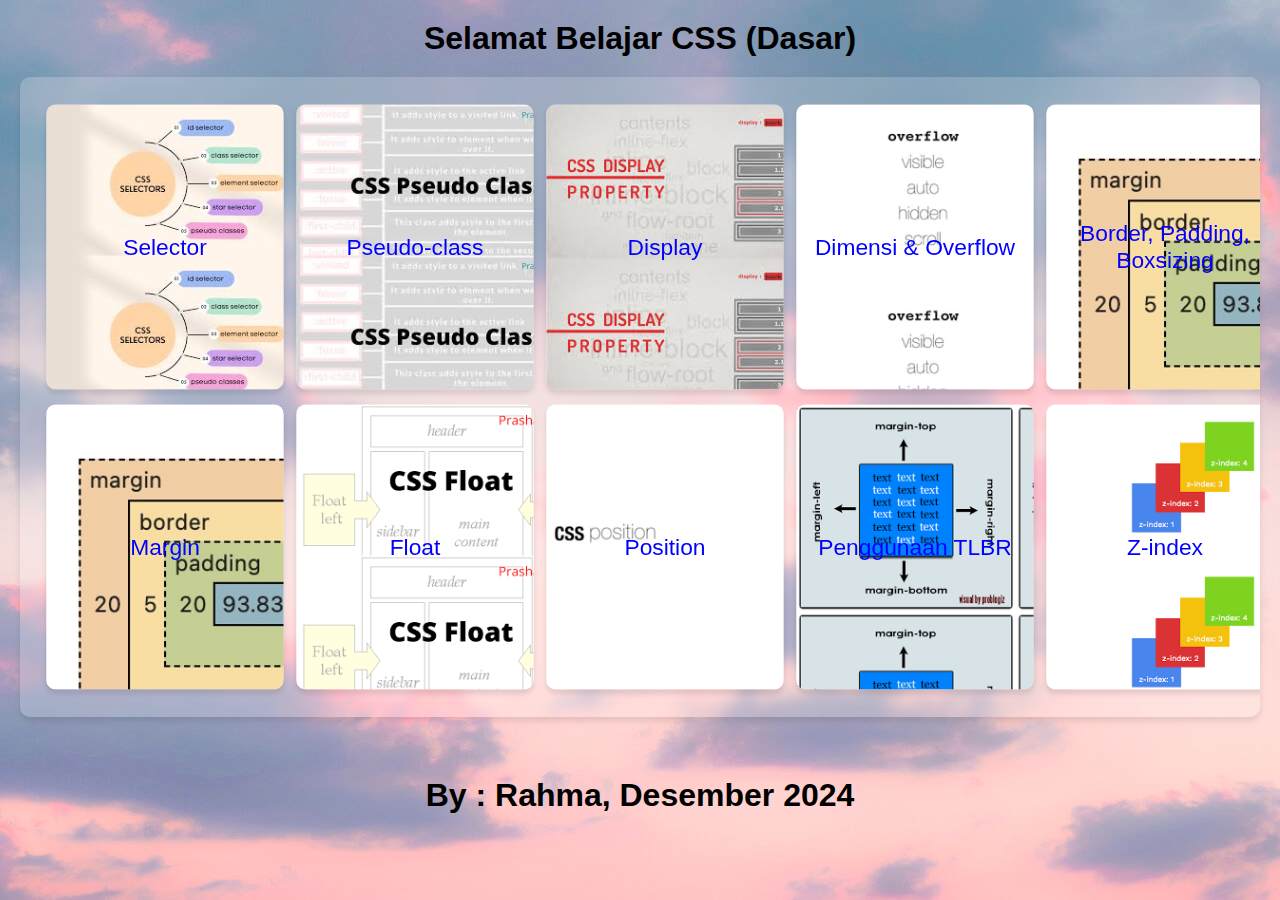
<file: index.html>
<!DOCTYPE html>
<html>
  <head>
    <meta charset="utf-8" />
    <title>Belajar CSS Dasar</title>
    <link rel="stylesheet" type="text/css" href="style.css" />
  </head>
  <body>
    <h1>Selamat Belajar CSS (Dasar)</h1>
    <div class="container">
      <div class="card" style="background-image: url(image/selector.jpg);">
        <a href="selector.html">Selector</a>
      </div>
      <div class="card" style="background-image: url(image/pseudo.jpg);">
        <a href="pseudo.html">Pseudo-class</a>
      </div>
      <div class="card" style="background-image: url(image/display.jpg);">
        <a href="display.html">Display</a>
      </div>
      <div class="card" style="background-image: url(image/overflow.jpg);">
        <a href="dimensi_dan_overflow.html">Dimensi & Overflow</a>
      </div>
      <div class="card" style="background-image: url(image/border.jpg);">
        <a href="border_padding_boxsizing.html">Border, Padding, Boxsizing</a>
      </div>
      <div class="card" style="background-image: url(image/border.jpg);">
        <a href="margin.html">Margin</a>
      </div>
      <div class="card" style="background-image: url(image/float.jpg);">
        <a href="float.html">Float</a>
      </div>
      <div class="card" style="background-image: url(image/position.jpg);">
        <a href="position.html">Position</a>
      </div>
      <div class="card" style="background-image: url(image/tlbr.jpg);">
        <a href="penggunaan_tlbr.html">Penggunaan TLBR</a>
      </div>
      <div class="card" style="background-image: url(image/z-index.jpg);">
        <a href="z-index.html">Z-index</a>
      </div>
    </div>
    <div class="footer">
      <h1>By : <b>Rahma</b>, Desember 2024</h1>
    </div>
  </body>
</html>
</file>
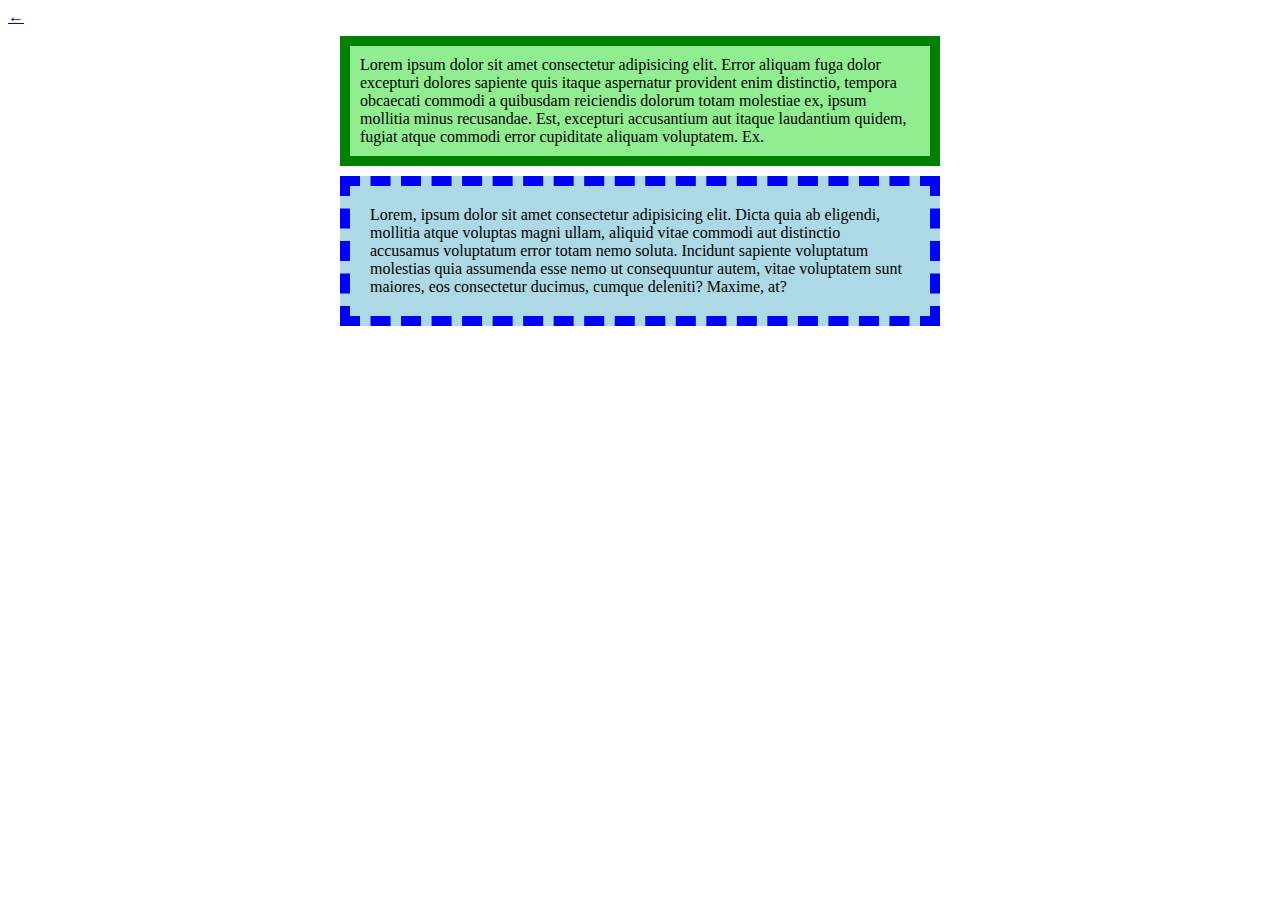
<file: border_padding_boxsizing.html>
<!DOCTYPE html>
<html lang="en">
<head>
    <meta charset="UTF-8">
    <meta name="viewport" content="width=device-width, initial-scale=1.0">
    <title>Belajar Border, Padding, Box Sizing</title>
    <link rel="stylesheet" href="border.css">
</head>
<body>
    <a href="index.html" class="back-button">
        <span class="arrow">&larr;</span>
    </a>
    <div class="satu">
        Lorem ipsum dolor sit amet consectetur adipisicing elit. Error aliquam fuga 
        dolor excepturi dolores sapiente quis itaque aspernatur provident enim distinctio, 
        tempora obcaecati commodi a quibusdam reiciendis dolorum totam molestiae ex, 
        ipsum mollitia minus recusandae. Est, excepturi accusantium aut itaque laudantium quidem, 
        fugiat atque commodi error cupiditate aliquam voluptatem. Ex.
    </div>
    <div class="dua">
        Lorem, ipsum dolor sit amet consectetur adipisicing elit. Dicta quia ab eligendi, 
        mollitia atque voluptas magni ullam, aliquid vitae commodi aut distinctio accusamus 
        voluptatum error totam nemo soluta. Incidunt sapiente voluptatum molestias quia 
        assumenda esse nemo ut consequuntur autem, vitae voluptatem sunt maiores, 
        eos consectetur ducimus, cumque deleniti? Maxime, at?
    </div>
</body>
</html>
</file>
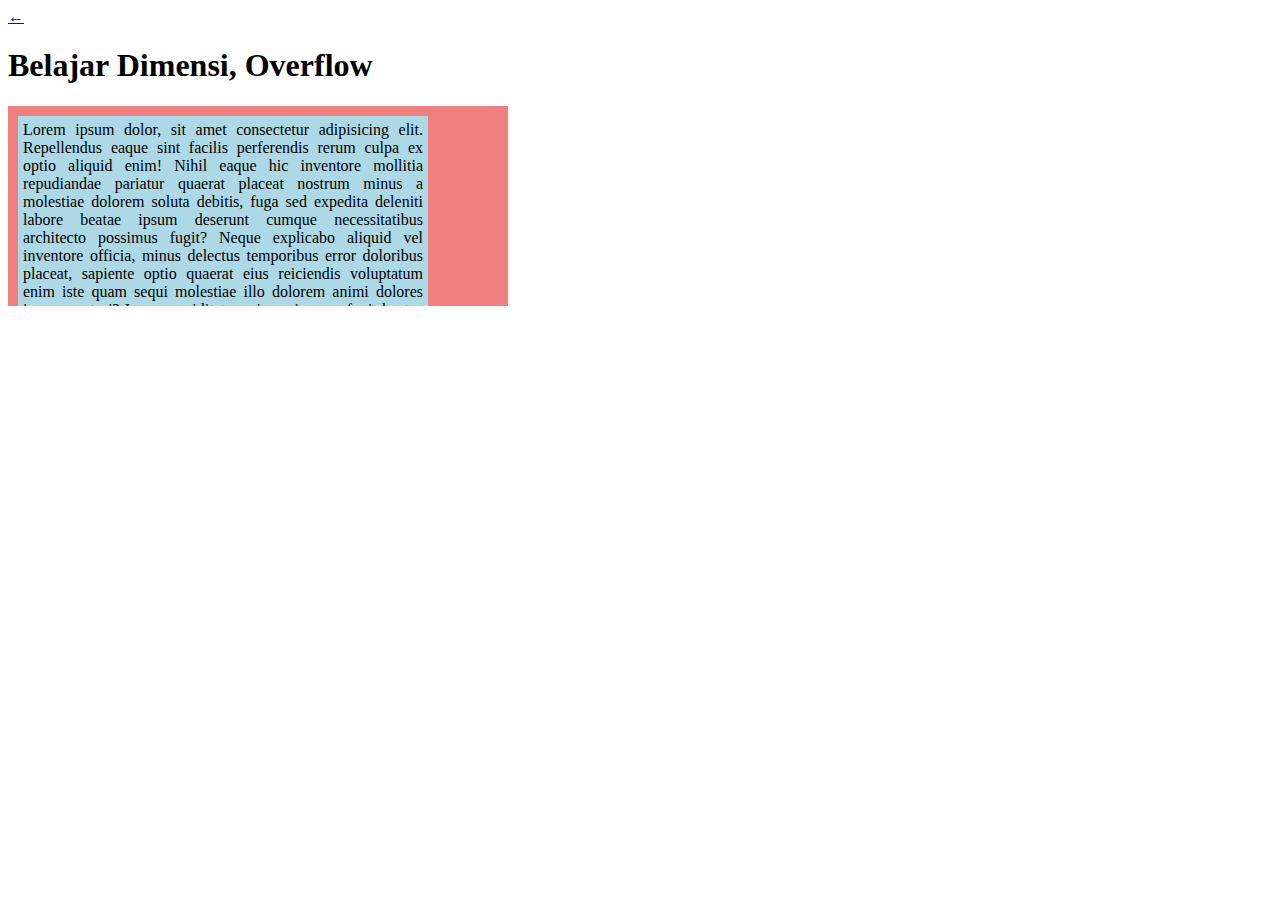
<file: dimensi_dan_overflow.html>
<!DOCTYPE html>
<html lang="en">
<head>
    <meta charset="UTF-8">
    <meta name="viewport" content="width=device-width, initial-scale=1.0">
    <title>Belajar CSS Layouting (Dimensi dan Overflow)</title>
    <link rel="stylesheet" href="dimensi.css">
</head>
<body>
    <a href="index.html" class="back-button">
        <span class="arrow">&larr;</span>
    </a>
    <h1>Belajar Dimensi, Overflow</h1>
    <div class="satu">
        <div class="dua">Lorem ipsum dolor, sit amet consectetur 
            adipisicing elit. Repellendus eaque sint facilis 
            perferendis rerum culpa ex optio aliquid enim! 
            Nihil eaque hic inventore mollitia repudiandae pariatur 
            quaerat placeat nostrum minus a molestiae dolorem soluta 
            debitis, fuga sed expedita deleniti labore beatae ipsum 
            deserunt cumque necessitatibus architecto possimus fugit? 
            Neque explicabo aliquid vel inventore officia, 
            minus delectus temporibus error doloribus placeat, 
            sapiente optio quaerat eius reiciendis voluptatum 
            enim iste quam sequi molestiae illo dolorem animi 
            dolores iure excepturi? Ipsam cupiditate, enim quia 
            quos fugit beatae fugiat et excepturi accusantium earum 
            dolore ullam aspernatur, quas nulla nam delectus, 
            voluptate in quasi. Similique.
        </div>
    </div>
</body>
</html>
</file>
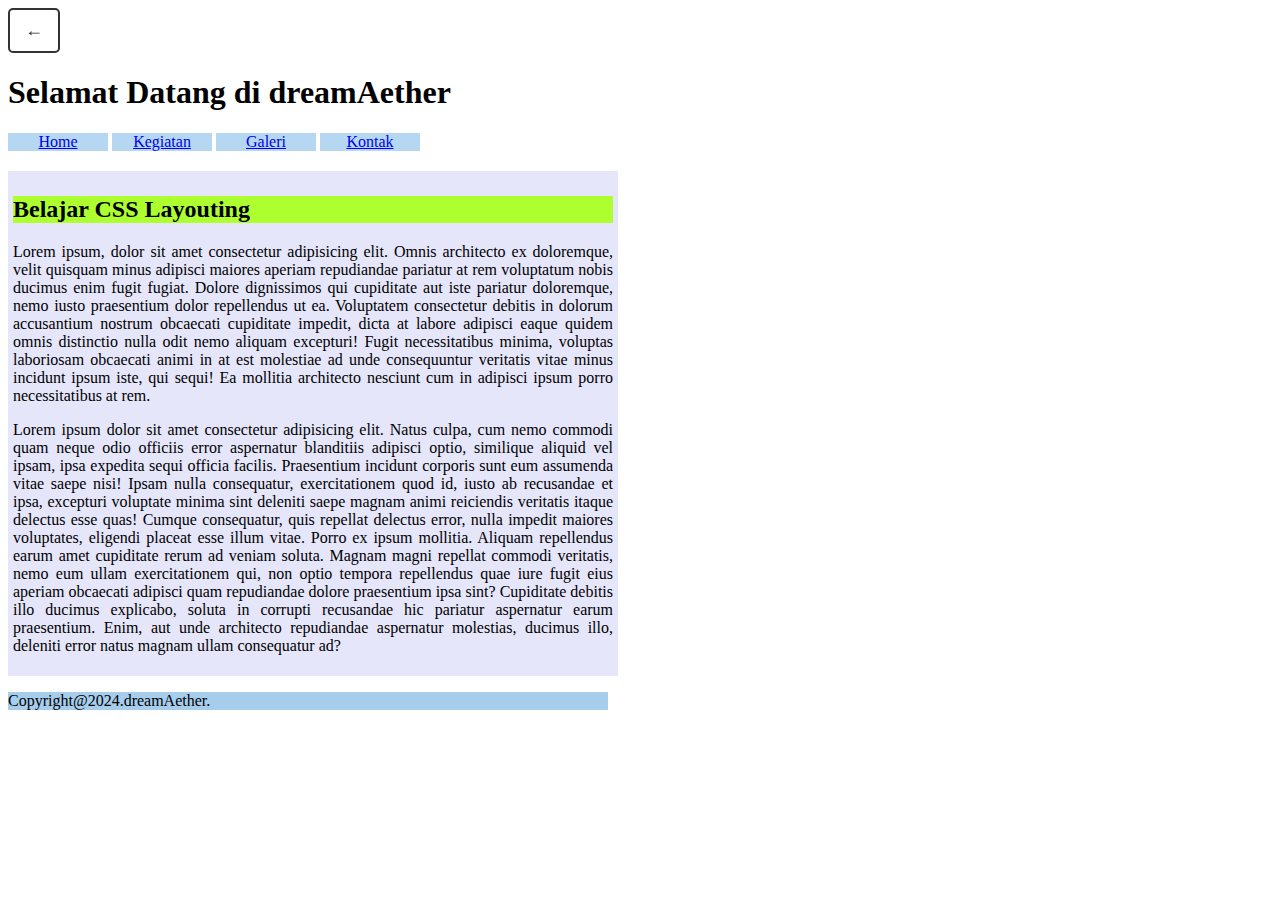
<file: display.html>
<!DOCTYPE html>
<html lang="en">
<head>
    <meta charset="UTF-8">
    <meta name="viewport" content="width=device-width, initial-scale=1.0">
    <title>Belajar CSS Layouting (Display)</title>
    <link rel="stylesheet" href="display.css">
</head>
<body>
    <a href="index.html" class="back-button">
        <span class="arrow">&larr;</span>
    </a>
    <div class="header">
        <h1>Selamat Datang di dreamAether</h1>
    </div>

    <div class="navbar">
        <a href="#">Home</a>
        <a href="#">Kegiatan</a>
        <a href="#">Galeri</a>
        <a href="#">Kontak</a>
    </div>

    <div class="main">
        <h2>Belajar CSS Layouting</h2>
        <p>
            Lorem ipsum, dolor sit amet consectetur adipisicing elit.
            Omnis architecto ex doloremque, velit quisquam minus adipisci 
            maiores aperiam repudiandae pariatur at rem voluptatum nobis 
            ducimus enim fugit fugiat. Dolore dignissimos qui cupiditate 
            aut iste pariatur doloremque, nemo iusto praesentium dolor 
            repellendus ut ea. Voluptatem consectetur debitis in dolorum 
            accusantium nostrum obcaecati cupiditate impedit, dicta at 
            labore adipisci eaque quidem omnis distinctio nulla odit nemo 
            aliquam excepturi! Fugit necessitatibus minima, voluptas 
            laboriosam obcaecati animi in at est molestiae ad unde 
            consequuntur veritatis vitae minus incidunt ipsum iste, 
            qui sequi! Ea mollitia architecto nesciunt cum in adipisci 
            ipsum porro necessitatibus at rem.
        </p>
        <p>
            Lorem ipsum dolor sit amet consectetur adipisicing elit. 
            Natus culpa, cum nemo commodi quam neque odio officiis 
            error aspernatur blanditiis adipisci optio, similique 
            aliquid vel ipsam, ipsa expedita sequi officia facilis. 
            Praesentium incidunt corporis sunt eum assumenda vitae 
            saepe nisi! Ipsam nulla consequatur, exercitationem quod
            id, iusto ab recusandae et ipsa, excepturi voluptate 
            minima sint deleniti saepe magnam animi reiciendis 
            veritatis itaque delectus esse quas! Cumque consequatur, 
            quis repellat delectus error, nulla impedit maiores 
            voluptates, eligendi placeat esse illum vitae. Porro 
            ex ipsum mollitia. Aliquam repellendus earum amet 
            cupiditate rerum ad veniam soluta. Magnam magni repellat 
            commodi veritatis, nemo eum ullam exercitationem qui, non 
            optio tempora repellendus quae iure fugit eius aperiam 
            obcaecati adipisci quam repudiandae dolore praesentium 
            ipsa sint? Cupiditate debitis illo ducimus explicabo, 
            soluta in corrupti recusandae hic pariatur aspernatur 
            earum praesentium. Enim, aut unde architecto repudiandae 
            aspernatur molestias, ducimus illo, deleniti error natus 
            magnam ullam consequatur ad?
        </p>

    </div>
    
    <div class="footer">
        <p>Copyright@2024.dreamAether.</p>
    </div>
</body>
</html>
</file>
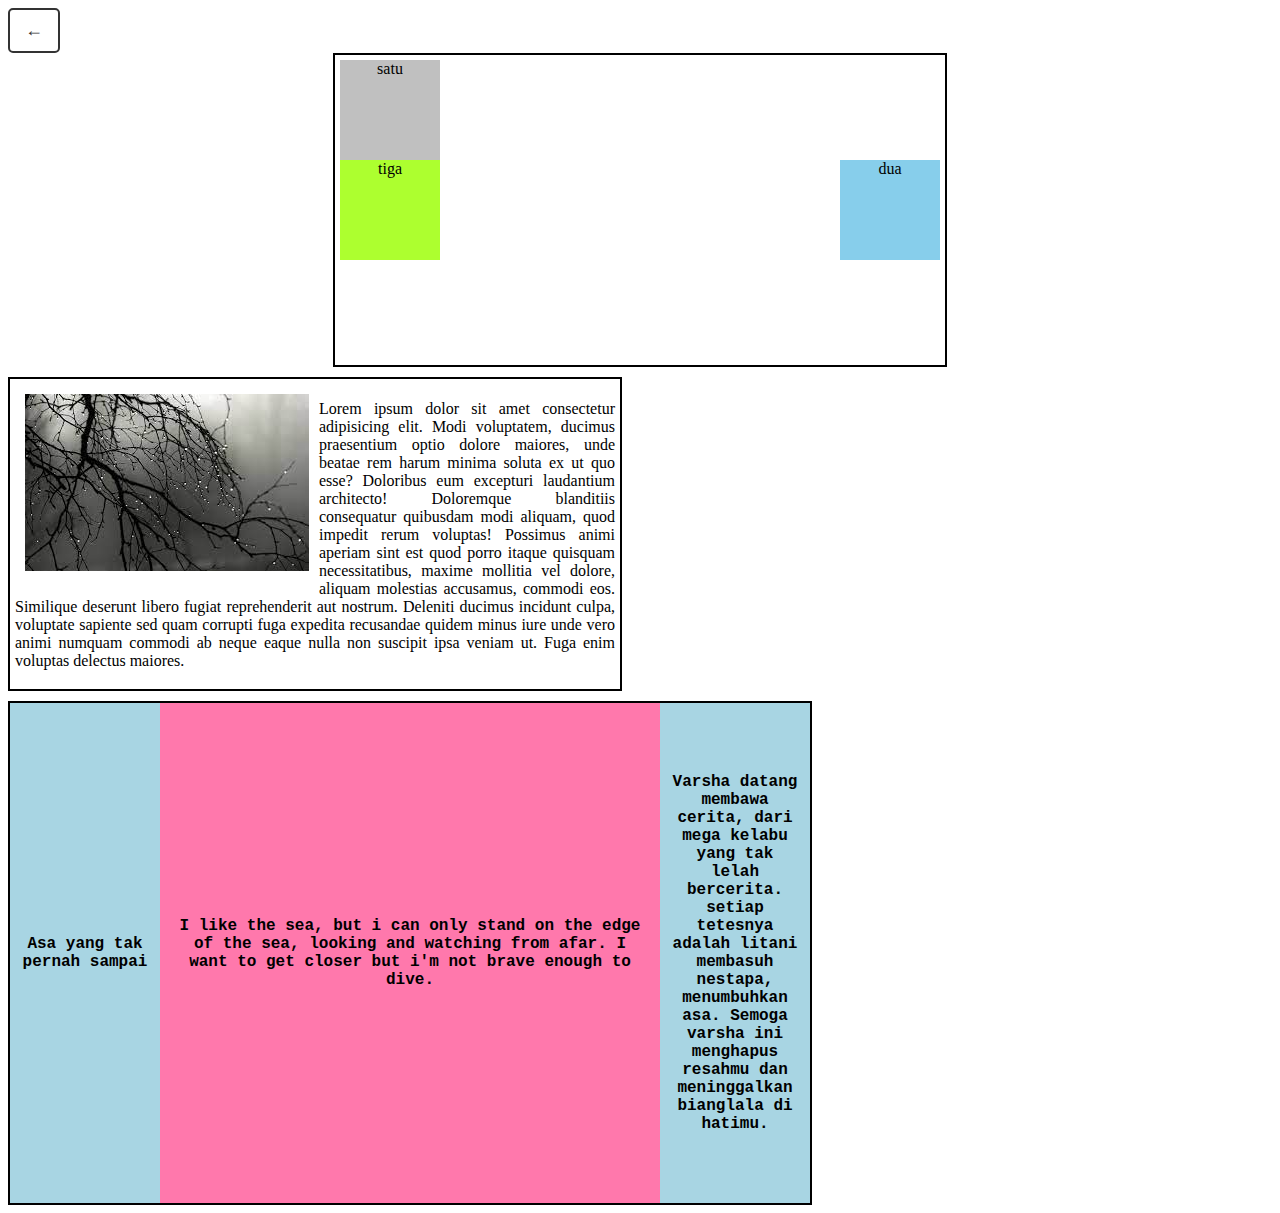
<file: float.html>
<!DOCTYPE html>
<html lang="en">
<head>
    <meta charset="UTF-8">
    <meta name="viewport" content="width=device-width, initial-scale=1.0">
    <title>Belajar Float CSS</title>
    <link rel="stylesheet" href="float.css">
</head>
<body>
    <a href="index.html" class="back-button">
        <span class="arrow">&larr;</span>
    </a>
    <div class="container">
        <div class="satu">satu</div>
        <div class="dua">dua</div>
        <div class="tiga">tiga</div>
    </div>
    <div class="containerdua">
        <img src="image/download.jfif" alt="">
        <p>Lorem ipsum dolor sit amet consectetur adipisicing 
            elit. Modi voluptatem, ducimus praesentium optio 
            dolore maiores, unde beatae rem harum minima soluta
            ex ut quo esse? Doloribus eum excepturi laudantium 
            architecto! Doloremque blanditiis consequatur 
            quibusdam modi aliquam, quod impedit rerum voluptas!
            Possimus animi aperiam sint est quod porro itaque 
            quisquam necessitatibus, maxime mollitia vel dolore, 
            aliquam molestias accusamus, commodi eos. Similique 
            deserunt libero fugiat reprehenderit aut nostrum. 
            Deleniti ducimus incidunt culpa, voluptate sapiente 
            sed quam corrupti fuga expedita recusandae quidem 
            minus iure unde vero animi numquam commodi ab neque 
            eaque nulla non suscipit ipsa veniam ut. Fuga enim 
            voluptas delectus maiores.</p>
    </div>

    <!-- multi-column layout -->
     <div class="containertiga">
        <div class="kotak1">
            <p>Asa yang tak pernah sampai</p>
        </div>
        <div class="kotak2">
            <p>
                I like the sea, but i can only stand on the edge of the sea,
                looking and watching from afar. I want to get closer but i'm not
                brave enough to dive.
            </p>
        </div>
        <div class="kotak3">
            <p>
                Varsha datang membawa cerita, dari mega kelabu yang tak lelah bercerita.
                setiap tetesnya adalah litani membasuh nestapa, menumbuhkan asa.
                Semoga varsha ini menghapus resahmu dan meninggalkan bianglala di hatimu.
            </p>
        </div>
     </div>
</body>
</html>
</file>
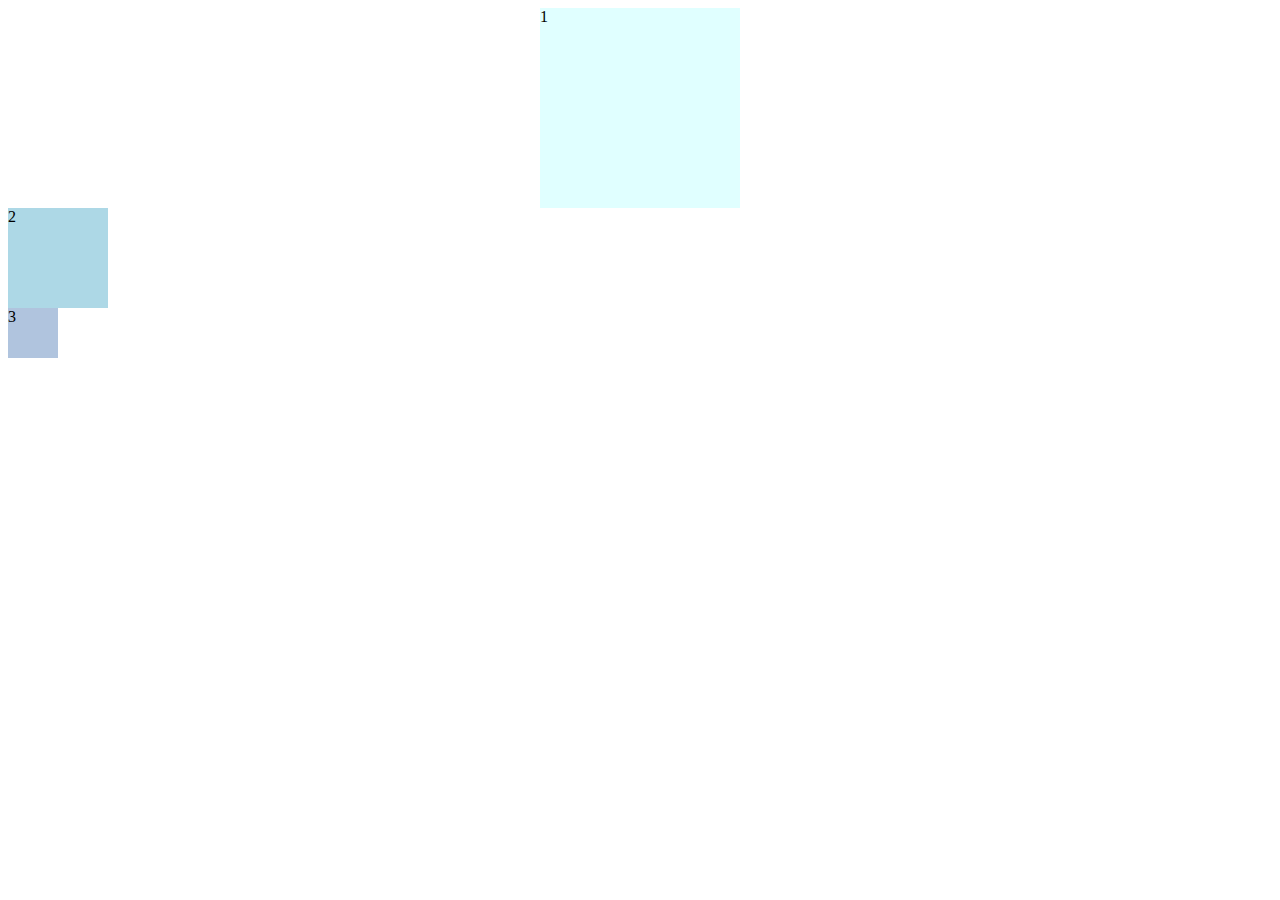
<file: margin.html>
<!DOCTYPE html>
<html lang="en">
<head>
    <meta charset="UTF-8">
    <meta name="viewport" content="width=device-width, initial-scale=1.0">
    <title>Belajar Margin</title>
    <link rel="stylesheet" href="margin.css">
</head>
<body>
    <div class="satu">1</div>
    <div class="dua">2</div>
    <div class="tiga">3</div>
</body>
</html>
</file>
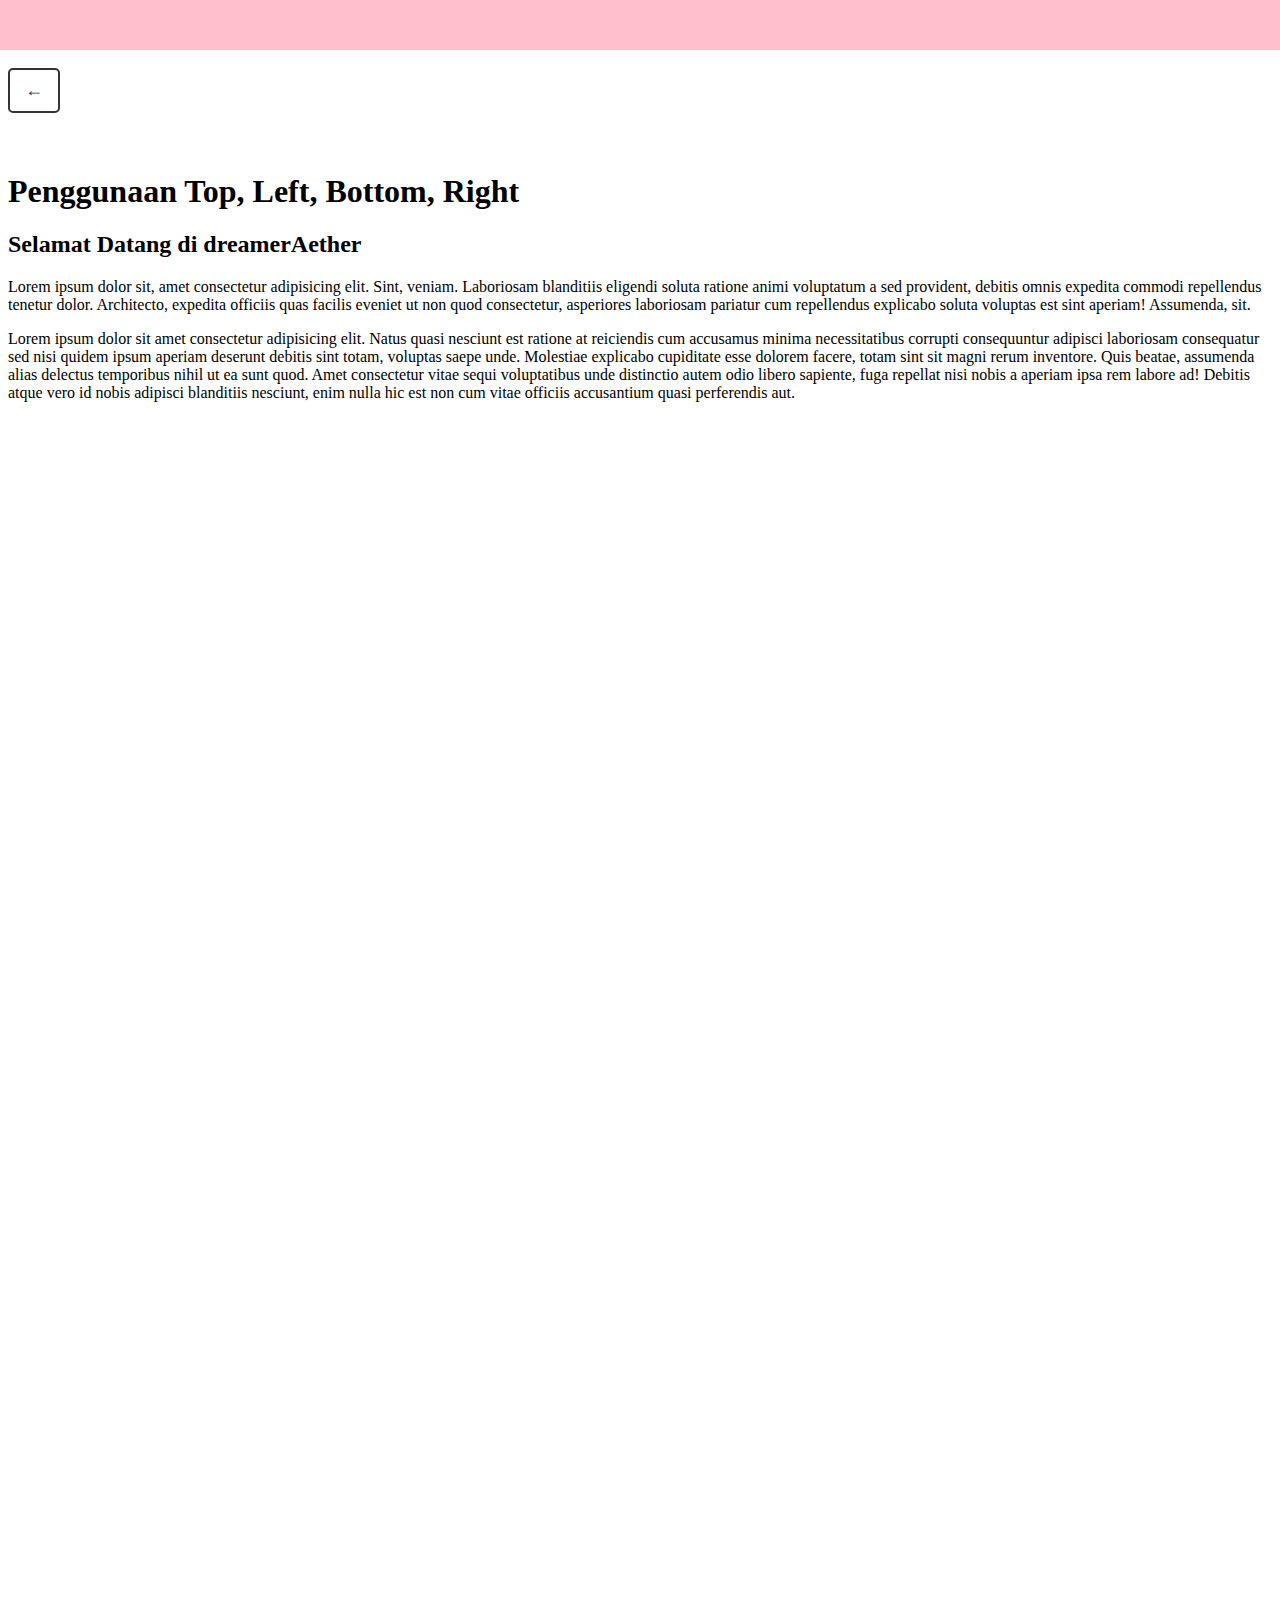
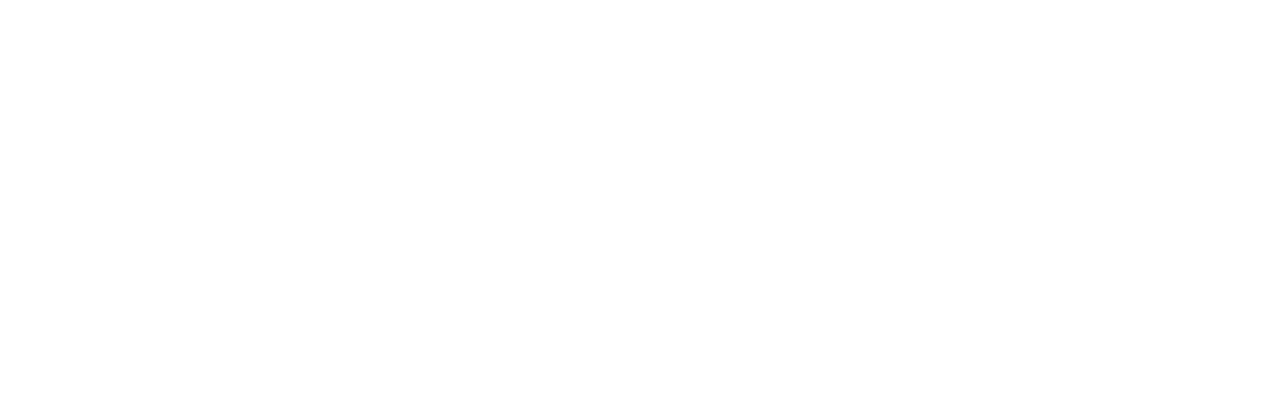
<file: penggunaan_tlbr.html>
<!DOCTYPE html>
<html lang="en">
  <head>
    <meta charset="UTF-8" />
    <meta name="viewport" content="width=device-width, initial-scale=1.0" />
    <title>Penggunaan Top-Left-Bottom-Right</title>
    <link rel="stylesheet" href="penggunaan_tlbr.css" />
  </head>
  <body>
    <a href="index.html" class="back-button">
      <span class="arrow">&larr;</span>
  </a>
    <div class="kotak"></div>
    <h1>Penggunaan Top, Left, Bottom, Right</h1>
    <h2>Selamat Datang di dreamerAether</h2>
    <p>
      Lorem ipsum dolor sit, amet consectetur adipisicing elit. Sint, veniam.
      Laboriosam blanditiis eligendi soluta ratione animi voluptatum a sed
      provident, debitis omnis expedita commodi repellendus tenetur dolor.
      Architecto, expedita officiis quas facilis eveniet ut non quod
      consectetur, asperiores laboriosam pariatur cum repellendus explicabo
      soluta voluptas est sint aperiam! Assumenda, sit.
    </p>
    <p>
      Lorem ipsum dolor sit amet consectetur adipisicing elit. Natus quasi
      nesciunt est ratione at reiciendis cum accusamus minima necessitatibus
      corrupti consequuntur adipisci laboriosam consequatur sed nisi quidem
      ipsum aperiam deserunt debitis sint totam, voluptas saepe unde. Molestiae
      explicabo cupiditate esse dolorem facere, totam sint sit magni rerum
      inventore. Quis beatae, assumenda alias delectus temporibus nihil ut ea
      sunt quod. Amet consectetur vitae sequi voluptatibus unde distinctio autem
      odio libero sapiente, fuga repellat nisi nobis a aperiam ipsa rem labore
      ad! Debitis atque vero id nobis adipisci blanditiis nesciunt, enim nulla
      hic est non cum vitae officiis accusantium quasi perferendis aut.
    </p>
  </body>
</html>
</file>
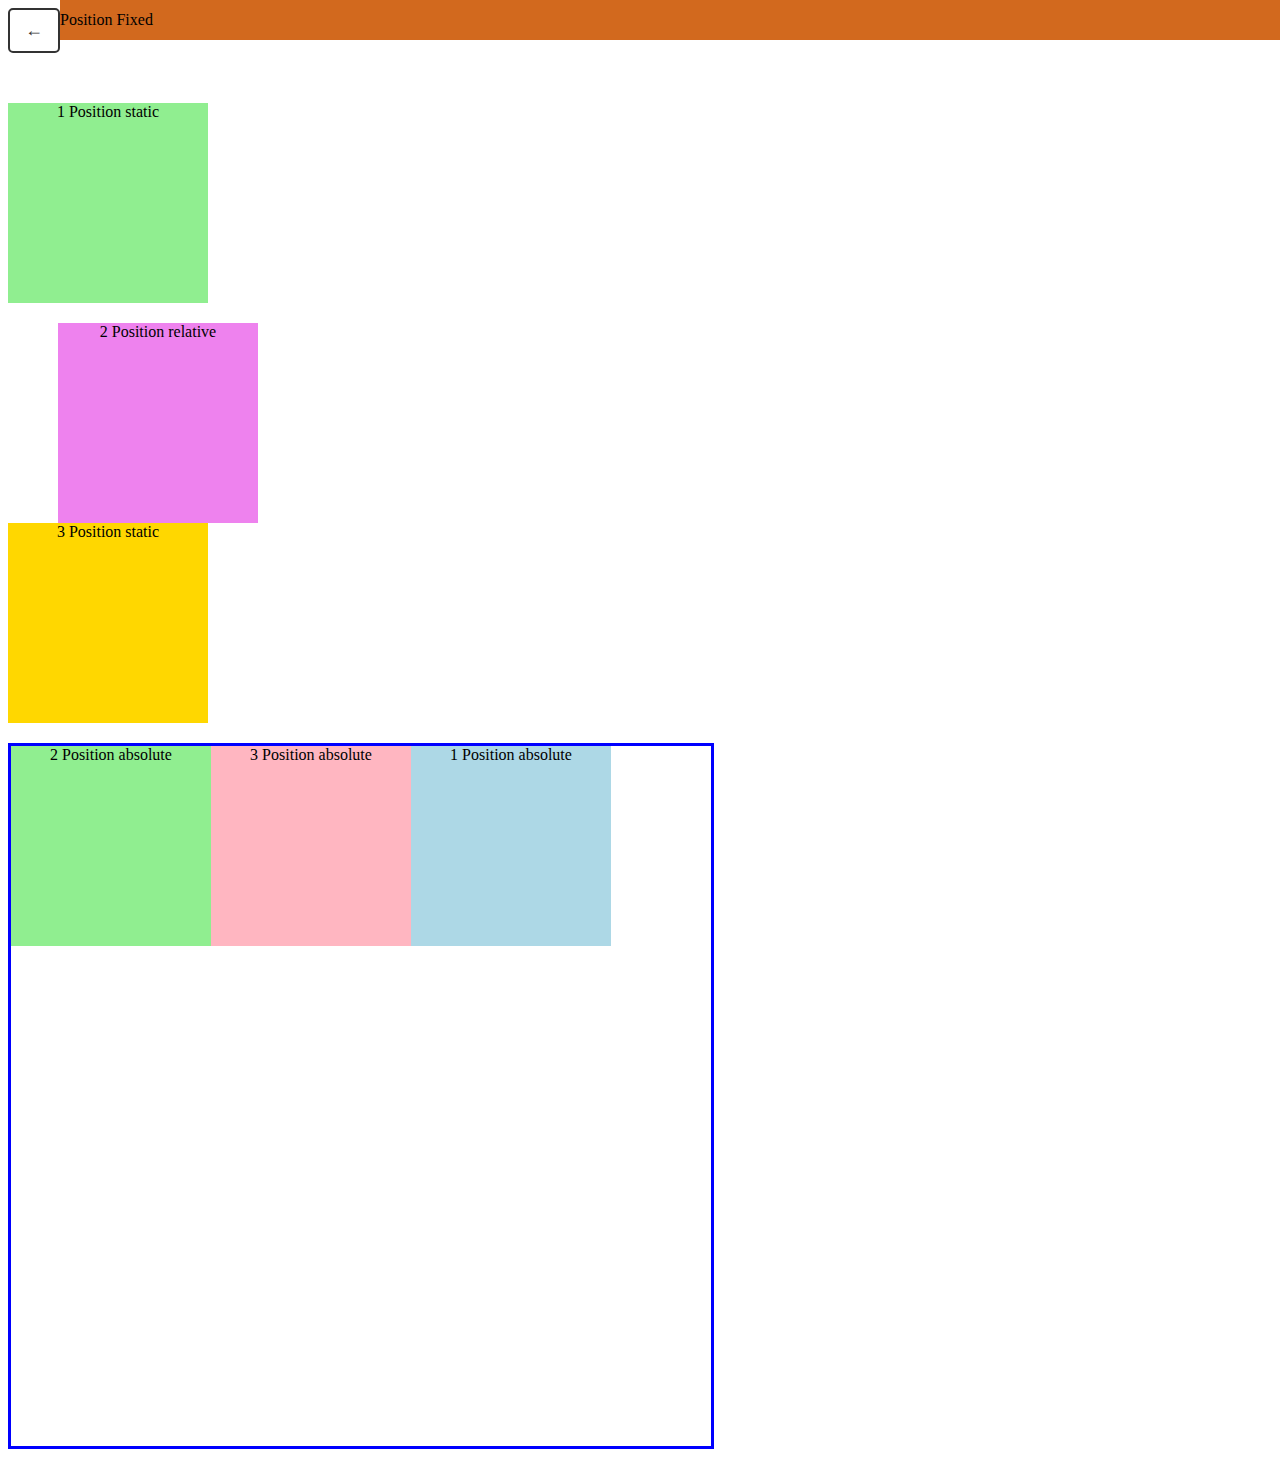
<file: position.html>
<!DOCTYPE html>
<html lang="en">
<head>
    <meta charset="UTF-8">
    <meta name="viewport" content="width=device-width, initial-scale=1.0">
    <title>CSS Position</title>
    <link rel="stylesheet" href="position.css">
</head>
<body>
    <a href="index.html" class="back-button">
        <span class="arrow">&larr;</span>
    </a>
    <!-- untuk posisi relative -->
    <div class="satu">1 Position static</div>
    <div class="dua">2 Position relative</div>
    <div class="tiga">3 Position static</div>

    <!-- untuk posisi absolute -->
     <div class="container">
        <div class="kotak1">1 Position absolute</div>
        <div class="kotak2">2 Position absolute</div>
        <div class="kotak3">3 Position absolute</div>
        <div class="kotak4">Position Fixed</div>
     </div>
</body>
</html>
</file>
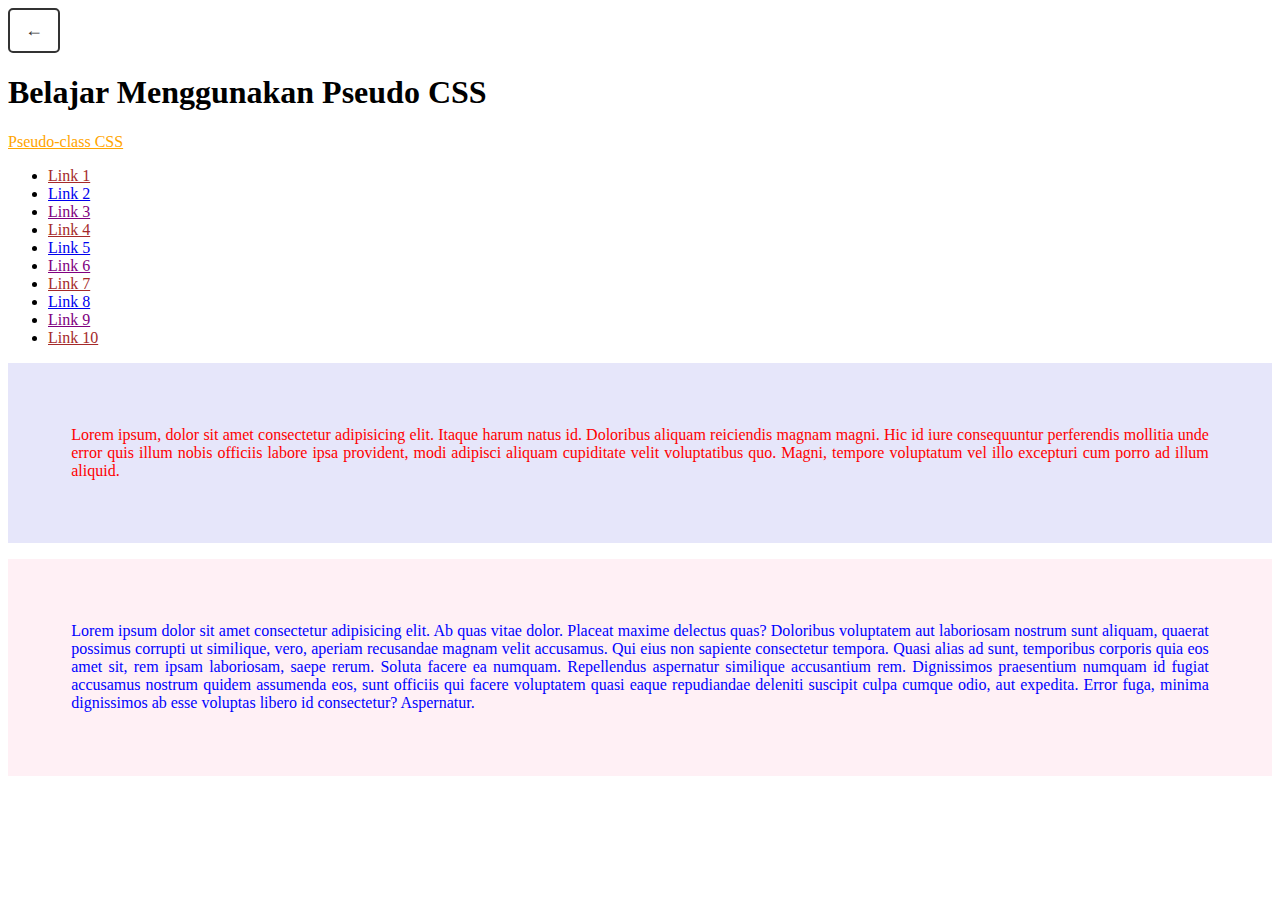
<file: pseudo.html>
<!DOCTYPE html>
<html lang="en">
<head>
    <meta charset="UTF-8">
    <meta name="viewport" content="width=device-width, initial-scale=1.0">
    <title>Belajar Pseudo CSS</title>
    <link rel="stylesheet" href="pseudo.css">
</head>
<body>
    <a href="index.html" class="back-button">
        <span class="arrow">&larr;</span>
    </a>
    <h1>Belajar Menggunakan Pseudo CSS</h1>

    <a href="#" class="hello">Pseudo-class CSS</a>

    <ul>
        <li><a href="#">Link 1</a></li>
        <li><a href="#">Link 2</a></li>
        <li><a href="#">Link 3</a></li>
        <li><a href="#">Link 4</a></li>
        <li><a href="#">Link 5</a></li>
        <li><a href="#">Link 6</a></li>
        <li><a href="#">Link 7</a></li>
        <li><a href="#">Link 8</a></li>
        <li><a href="#">Link 9</a></li>
        <li><a href="#">Link 10</a></li>
    </ul>

    <p>
        Lorem ipsum, dolor sit amet consectetur adipisicing elit. Itaque harum natus id. 
        Doloribus aliquam reiciendis magnam magni. Hic id iure consequuntur perferendis 
        mollitia unde error quis illum nobis officiis labore ipsa provident, modi adipisci 
        aliquam cupiditate velit voluptatibus quo. Magni, tempore voluptatum vel illo 
        excepturi cum porro ad illum aliquid.
    </p>

    <p>
        Lorem ipsum dolor sit amet consectetur adipisicing elit. Ab quas vitae dolor. 
        Placeat maxime delectus quas? Doloribus voluptatem aut laboriosam nostrum sunt 
        aliquam, quaerat possimus corrupti ut similique, vero, aperiam recusandae magnam 
        velit accusamus. Qui eius non sapiente consectetur tempora. Quasi alias ad sunt, 
        temporibus corporis quia eos amet sit, rem ipsam laboriosam, saepe rerum. Soluta 
        facere ea numquam. Repellendus aspernatur similique accusantium rem. Dignissimos 
        praesentium numquam id fugiat accusamus nostrum quidem assumenda eos, sunt officiis 
        qui facere voluptatem quasi eaque repudiandae deleniti suscipit culpa cumque odio,
        aut expedita. Error fuga, minima dignissimos ab esse voluptas libero id consectetur? 
        Aspernatur.
    </p>
</body>
</html>
</file>
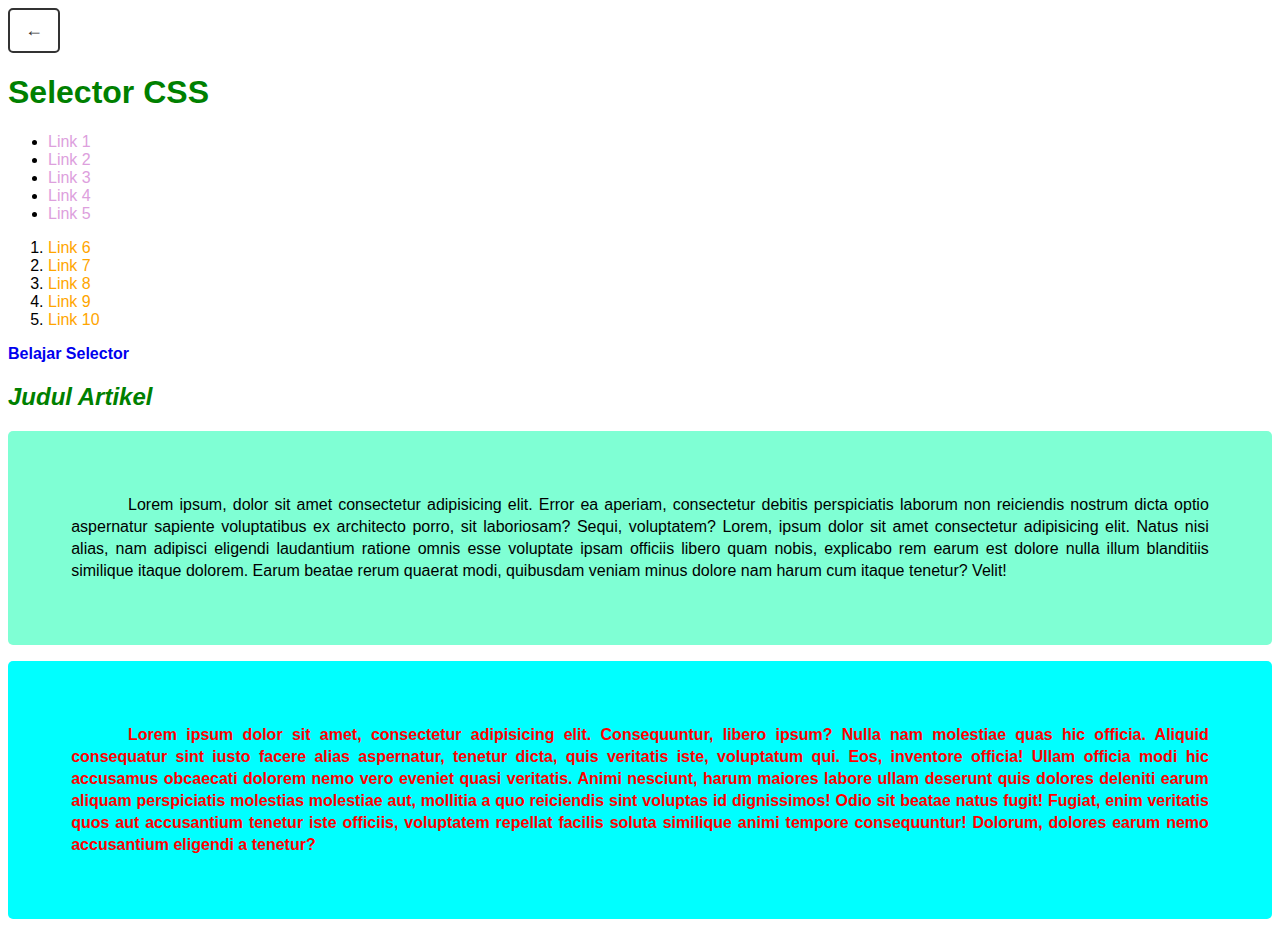
<file: selector.html>
<!DOCTYPE html>
<html lang="en">
<head>
    <meta charset="UTF-8">
    <meta name="viewport" content="width=device-width, initial-scale=1.0">
    <title>Belajar Selector CSS</title>
    <link rel="stylesheet" href="selector.css">
</head>
<body>
    <a href="index.html" class="back-button">
        <span class="arrow">&larr;</span>
    </a>
    <h1>Selector CSS</h1>
    
    <ul>
        <li><a href="#">Link 1</a></li>
        <li><a href="#">Link 2</a></li>
        <li><a href="#">Link 3</a></li>
        <li><a href="#">Link 4</a></li>
        <li><a href="#">Link 5</a></li>
    </ul>

    <ol>
        <li><a href="#">Link 6</a></li>
        <li><a href="#">Link 7</a></li>
        <li><a href="#">Link 8</a></li>
        <li><a href="#">Link 9</a></li>
        <li><a href="#">Link 10</a></li>
    </ol>

    <a href="#" class="cetak-tebal">Belajar Selector</a>

    <h2>Judul Artikel</h2>

    <p id="p1">
        Lorem ipsum, dolor sit amet consectetur adipisicing elit. 
        Error ea aperiam, consectetur debitis perspiciatis laborum non reiciendis 
        nostrum dicta optio aspernatur sapiente voluptatibus ex architecto porro, 
        sit laboriosam? Sequi, voluptatem?
        Lorem, ipsum dolor sit amet consectetur adipisicing elit. Natus nisi alias, 
        nam adipisci eligendi laudantium ratione omnis esse voluptate ipsam officiis 
        libero quam nobis, explicabo rem earum est dolore nulla illum blanditiis 
        similique itaque dolorem. Earum beatae rerum quaerat modi, quibusdam veniam 
        minus dolore nam harum cum itaque tenetur? Velit!
    </p>

    <p class="p2 cetak-tebal">
        Lorem ipsum dolor sit amet, consectetur adipisicing elit. Consequuntur, 
        libero ipsum? Nulla nam molestiae quas hic officia. Aliquid consequatur 
        sint iusto facere alias aspernatur, tenetur dicta, quis veritatis iste, 
        voluptatum qui. Eos, inventore officia! Ullam officia modi hic accusamus 
        obcaecati dolorem nemo vero eveniet quasi veritatis. Animi nesciunt, harum 
        maiores labore ullam deserunt quis dolores deleniti earum aliquam perspiciatis 
        molestias molestiae aut, mollitia a quo reiciendis sint voluptas id dignissimos! 
        Odio sit beatae natus fugit! Fugiat, enim veritatis quos aut accusantium tenetur 
        iste officiis, voluptatem repellat facilis soluta similique animi tempore 
        consequuntur! Dolorum, dolores earum nemo accusantium eligendi a tenetur?
    </p>
</body>
</html>
</file>
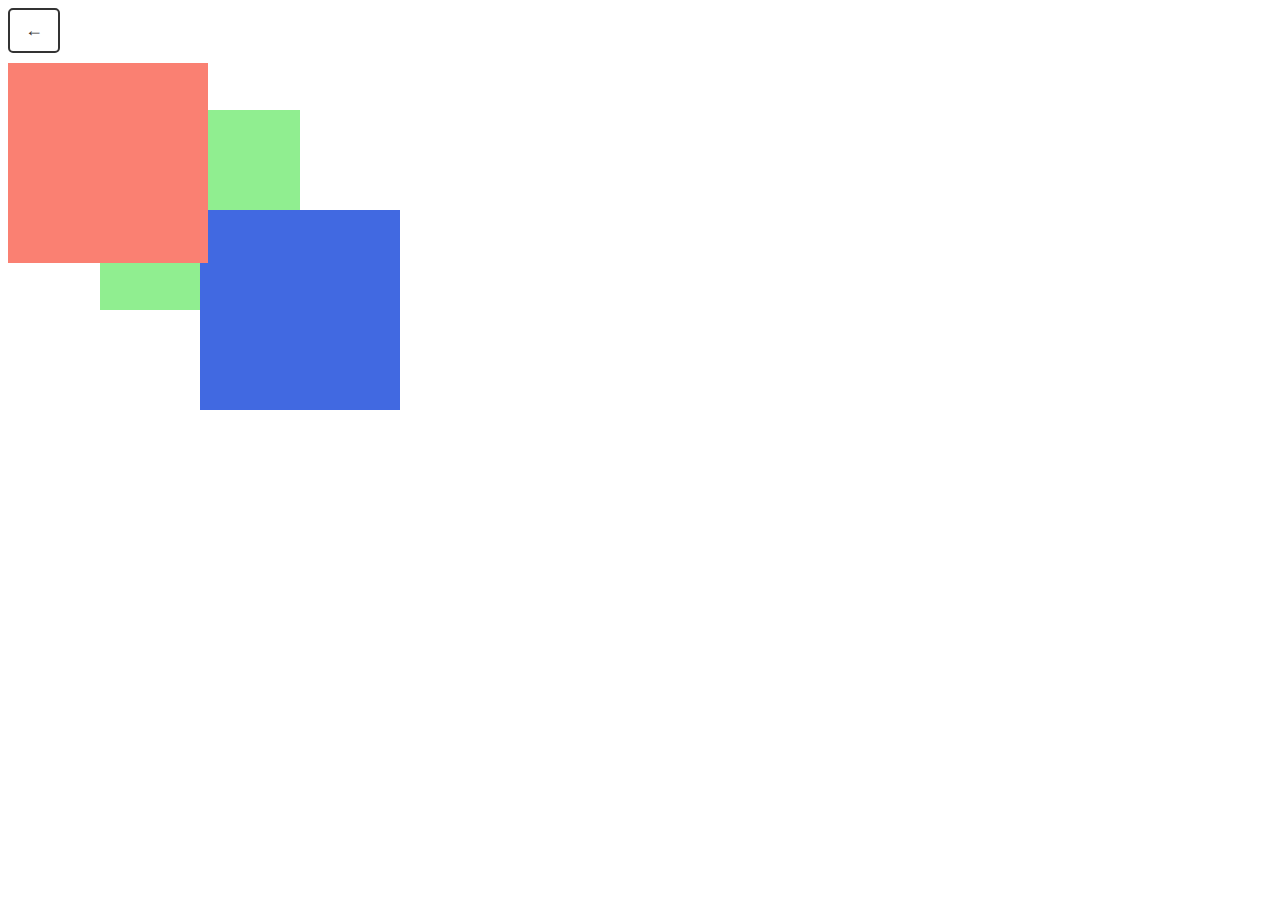
<file: z-index.html>
<!DOCTYPE html>
<html lang="en">
<head>
    <meta charset="UTF-8">
    <meta name="viewport" content="width=device-width, initial-scale=1.0">
    <title>Css Z-Index</title>
    <link rel="stylesheet" href="z-index.css">
</head>
<body>
    <a href="index.html" class="back-button">
        <span class="arrow">&larr;</span>
    </a>
    <div class="satu"></div>
    <div class="dua"></div>
    <div class="tiga"></div>
</body>
</html>
</file>
<file: style.css>
*{
	margin: 0;
	padding: 0;
	/* box-sizing: border-box; */
}
body{
    background-image: url('image/background3.jpg');
}
h1{
    font-family: 'Franklin Gothic Medium', 'Arial Narrow', Arial, sans-serif;
    text-align: center;
    padding-top: 20px;
}
.container{
	display: grid;
	grid-template-columns: repeat(5, 1fr);
	grid-template-rows: repeat(2, 300px);
	gap: 0;
	width: 1200px;
	margin: auto;
	height: 600px;
	background: rgba(255, 255, 255, 0.2);
    backdrop-filter: blur(5px);
    border-radius: 10px;
    box-shadow: 0 4px 6px rgba(0, 0, 0, 0.1);
	overflow-y: hidden;
	padding: 20px;
	margin-top: 20px;
}
.card{
	background: rgba(255, 255, 255, 0.2);
	backdrop-filter: blur(5px);
	box-shadow: 0 4px 6px rgba(0, 0, 0, 0.1);
	width: 250px;
	height: 300px;
	border-radius: 10px;
	text-align: center;
	transition: transform 0.2s ease, box-shadow 0.2s ease;
	display: flex;
	justify-content: center;
	align-items: center;
	transition: transform 0.3s ease, box-shadow 0.3s ease;
	transform: scale(0.95);
}
.card:hover {
	transform: scale(1.05);
	box-shadow: 0 8px 16px rgba(0, 0, 0, 0.3);
	z-index: 10;
  }
  .card a{
	font-family: 'Gill Sans', 'Gill Sans MT', Calibri, 'Trebuchet MS', sans-serif;
	font-size: 24px;
	text-decoration: none;
	color: blue;
  }
  .card a:hover{
	color: black;
  }
.footer{
	margin-top: 40px;
	margin-bottom: 50px;
}
</file>
<file: border.css>
div{
    width: 600px;
    margin: 10px auto;
    /* box sizing digunakan untuk menyamakan ukuran box antar elemen */
    box-sizing: border-box; 
}
.satu{
    background-color: lightgreen;
    padding: 10px;
    border: 10px solid green;
}
.dua{
    background-color: lightblue;
    padding: 20px;
    border: 10px dashed blue;
}
</file>
<file: dimensi.css>
div.satu{
    width: 500px;
    height: 200px;
    background-color: lightcoral;
    overflow: auto;
}
div.dua{
    background-color: lightblue;
    width: 80%;
    margin: 10px;
    text-align: justify;
    padding: 5px;
}
</file>
<file: display.css>
.back-button{
    display: inline-flex;
    align-items: center;
    text-decoration: none;
    color: #333;
    font-size: 18px;
    font-weight: bold;
    border: 2px solid #333;
    padding: 10px 15px;
    border-radius: 5px;
    transition: all 0.3s ease; 
}
.back-button:hover{
    background-color: #333;
    color: #fff;
    border-color: #333;
}
.navbar a{
    background-color: rgb(182, 215, 242);
    /* bukan display bawaan */
    display: inline-block;
    width: 100px;
    text-align: center;
}

.main{
    background-color: lavender;
    width: 600px;
    margin-top: 20px;
    padding: 5px;
}

.main h2{
    background-color: greenyellow;
}

.main p{
    text-align: justify;
}

.footer{
    background-color: rgb(167, 205, 237);
    width: 600px;
}

/* display default semua */
</file>
<file: float.css>
.back-button{
    display: inline-flex;
    align-items: center;
    text-decoration: none;
    color: #333;
    font-size: 18px;
    font-weight: bold;
    border: 2px solid #333;
    padding: 10px 15px;
    border-radius: 5px;
    transition: all 0.3s ease; 
}
.back-button:hover{
    background-color: #333;
    color: #fff;
    border-color: #333;
}
.container{
    width: 600px;
    height: 300px;
    border: 2px solid black;
    margin: auto;
    padding: 5px;
}
.satu, .dua, .tiga{
    width: 100px;
    height: 100px;
}
.satu{
    background-color: silver;
    text-align: center;
}
.dua{
    background-color: skyblue;
    text-align: center;
    float: right;
}
.tiga{
    background-color: greenyellow;
    text-align: center;
}
.containerdua{
    width: 600px;
    height: 300px;
    border: 2px solid black;
    margin-top: 10px;
    padding: 5px;
    overflow: auto;
}
img{
    float: left;
    margin: 10px;
}
p{
    text-align: justify;
}
.containertiga{
    width: 800px;
    height: 500px;
    border: 2px solid black;
    margin-top: 10px;
}
.kotak1{
    width: 150px;
    background-color: #A8D5E3;
    height: 500px;
    float: left;
    display: flex;
    padding: 10px;
    box-sizing: border-box;
    align-items: center;
    text-align: center;
}
.kotak2{
    width: 500px;
    background-color: #FF78AC;
    height: 500px;
    float: left;
    display: flex;
    justify-content: center;
    align-items: center;
    text-align: center;
    padding: 10px;
    box-sizing: border-box;
}
.kotak3{
    width: 150px;
    background-color: #A8D5E3;
    height: 500px;
    float: left;
    display: flex;
    justify-content: center;
    align-items: center;
    text-align: center;
    padding: 10px;
    box-sizing: border-box;
}
.kotak1 p{
    text-align: center;
    font-family: 'Courier New', Courier, monospace;
    font-weight: bold;
}
.kotak2 p{
    text-align: center;
    font-family: 'Courier New', Courier, monospace;
    font-weight: bold;
}
.kotak3 p{
    font-weight: bold;
    text-align: center;
    font-family: 'Courier New', Courier, monospace;
}
</file>
<file: margin.css>
.back-button{
    display: inline-flex;
    align-items: center;
    text-decoration: none;
    color: #333;
    font-size: 18px;
    font-weight: bold;
    border: 2px solid #333;
    padding: 10px 15px;
    border-radius: 5px;
    transition: all 0.3s ease; 
}
.back-button:hover{
    background-color: #333;
    color: #fff;
    border-color: #333;
}
/* penggunaan margin */
/* .satu{
    width: 200px;
    height: 200px;
    background-color: lightcyan;
    margin-left: 100px;
    margin-top: 50px;
    margin-bottom: 50px;
}
.dua{
    width: 100px;
    height: 100px;
    background-color: lightblue;
}
.tiga{
    width: 50px;
    height: 50px;
    background-color: lightskyblue;
} */

/* overlapping untuk horizontal */
/* div{
    display: inline-block;
}
.satu{
    width: 200px;
    height: 200px;
    background-color: lightcyan;
    margin-right: 20px;
}
.dua{
    width: 100px;
    height: 100px;
    background-color: lightblue;
    margin-left: 10px;
}
.tiga{
    width: 50px;
    height: 50px;
    background-color: lightsteelblue;
} */

/* auto */
.satu{
    width: 200px;
    height: 200px;
    background-color: lightcyan;
    margin-right: auto;
    margin-left: auto;
}
.dua{
    width: 100px;
    height: 100px;
    background-color: lightblue;
}
.tiga{
    width: 50px;
    height: 50px;
    background-color: lightsteelblue;
}
</file>
<file: penggunaan_tlbr.css>
body{
    height: 2000px;
}
.back-button{
    display: inline-flex;
    align-items: center;
    text-decoration: none;
    color: #333;
    font-size: 18px;
    font-weight: bold;
    border: 2px solid #333;
    padding: 10px 15px;
    border-radius: 5px;
    transition: all 0.3s ease;
    margin-top: 60px;
}
.back-button:hover{
    background-color: #333;
    color: #fff;
    border-color: #333;
}
.kotak{
    width: 100%;
    height: 50px;
    background-color: pink;
    position: fixed;
    top: 0;
    left: 0;
}
h1{
    margin-top: 60px;
}
</file>
<file: position.css>
.back-button{
    display: inline-flex;
    align-items: center;
    text-decoration: none;
    color: #333;
    font-size: 18px;
    font-weight: bold;
    border: 2px solid #333;
    padding: 10px 15px;
    border-radius: 5px;
    transition: all 0.3s ease; 
}
.back-button:hover{
    background-color: #333;
    color: #fff;
    border-color: #333;
}
/* untuk posisi relative */
div{
    width: 200px;
    height: 200px;
}
.satu{
    margin-top: 50px;
    background-color: lightgreen;
    text-align: center;
}
.dua{
    background-color: violet;
    text-align: center;
    position: relative;
    top: 20px;
    left: 50px;
}
.tiga{
    margin-top: 20px;
    background-color: gold;
    text-align: center;
}

/* untuk position absolute */
.container{
    width: 700px;
    height: 700px;
    border: 3px solid blue;
    margin-top: 20px;
    position: relative;
}
.kotak1{
    background-color: lightblue;
    margin: auto;
    text-align: center;
    position: absolute;
    top: 0;
    left: 400px;
}
.kotak2{
    background-color: lightgreen;
    margin: auto;
    text-align: center;
    position: absolute;
    top: 0;
    left: 0;
}
.kotak3{
    background-color: lightpink;
    text-align: center;
    margin: auto;
    position: absolute;
    top: 0;
    left: 200px;
}
/* untuk position fixed */
.kotak4{
    background-color: chocolate;
    display: flex;
    align-items: center;
    text-align: center;
    width: 100%;
    height: 40px;
    position: fixed;
    top: 0;
    left: 60px;

}
</file>
<file: pseudo.css>
.back-button{
    display: inline-flex;
    align-items: center;
    text-decoration: none;
    color: #333;
    font-size: 18px;
    font-weight: bold;
    border: 2px solid #333;
    padding: 10px 15px;
    border-radius: 5px;
    transition: all 0.3s ease; 
}
.back-button:hover{
    background-color: #333;
    color: #fff;
    border-color: #333;
}
.hello:link{
    color: orange;
}

.hello:hover{
    color:green;
    font-size: small;
}

.hello:active{
    font-style: italic;
}

.hello:visited{
    color: red;
    font-weight: bold;
}

/* li:first-child a{
    color: green;
}

li:last-child a{
    color: green;
} */

/* artinya untuk kelipatan ke 3 */
li:nth-child(3n) a{ 
    color: purple;
}

/* arrtinya untuk kelipatan 3 tapi dimulai dari 1 */
li:nth-child(3n-2) a{
    color: brown;
}

p:first-of-type{
    color: red;
    text-align: justify;
    background-color: lavender;
    padding: 5%;
}

p:last-of-type{
    color: blue;
    text-align: justify;
    background-color: lavenderblush;
    padding: 5%;
    border: 100px;
}
</file>
<file: selector.css>
body{
    font-family: Arial, Helvetica, sans-serif;
}
.back-button{
    display: inline-flex;
    align-items: center;
    text-decoration: none;
    color: #333;
    font-size: 18px;
    font-weight: bold;
    border: 2px solid #333;
    padding: 10px 15px;
    border-radius: 5px;
    transition: all 0.3s ease; 
}
.back-button:hover{
    background-color: #333;
    color: #fff;
    border-color: #333;
}
h1, h2{
    color: green;
}

h2{
    font-style: italic;
}

ul li a{
    color: plum;
    text-decoration: none;
}

ol li a{
    color: orange;
    text-decoration: none;
}

#p1{
    background-color: aquamarine;
    text-align: justify;
    padding: 5%;
    text-indent: 5%;
    line-height: 22px;
    border-radius: 5px;
}

.p2{
    background-color: aqua;
    text-align: justify;
    padding: 5%;
    text-indent: 5%;
    line-height: 22px;
    border-radius: 5px;
}

.cetak-tebal{
    font-weight: bold;
    text-decoration: none;
}

p.cetak-tebal{
    color: red;
}
</file>
<file: z-index.css>
.back-button{
    display: inline-flex;
    align-items: center;
    text-decoration: none;
    color: #333;
    font-size: 18px;
    font-weight: bold;
    border: 2px solid #333;
    padding: 10px 15px;
    border-radius: 5px;
    transition: all 0.3s ease; 
}
.back-button:hover{
    background-color: #333;
    color: #fff;
    border-color: #333;
}
div{
    margin-top: 10px;
    width: 200px;
    height: 200px;
    position: absolute;
}
.satu{
    background-color: salmon;
    z-index: 1;
}
.dua{
    background-color: lightgreen;
    top: 100px;
    left: 100px;
}
.tiga{
    background-color: royalblue;
    top: 200px;
    left: 200px;
}
</file>
